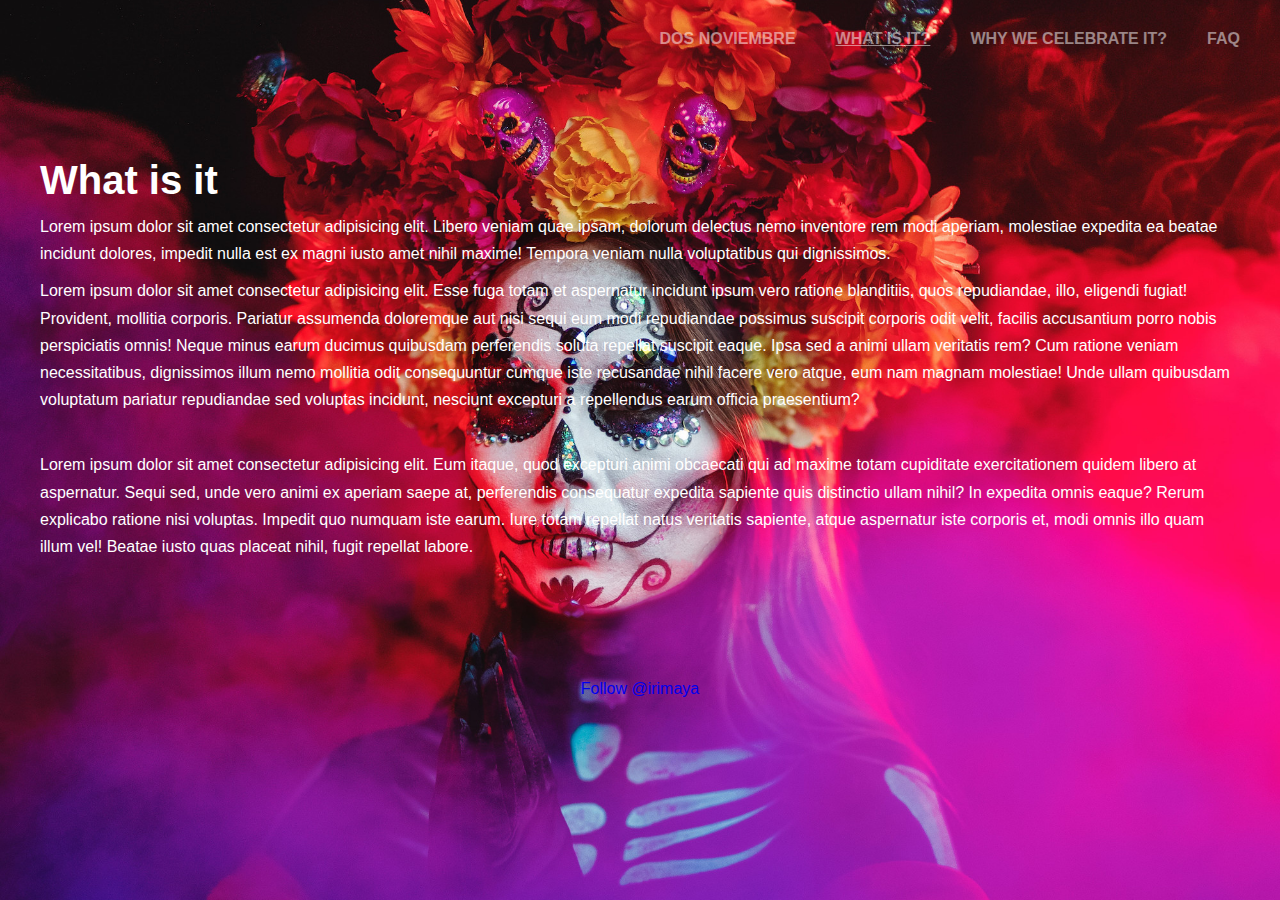
<file: what-is-it.html>
<!DOCTYPE html>
<html lang="en">
<head>
  <meta charset="UTF-8">
  <meta name="viewport" content="width=device-width, initial-scale=1.0">
  <link rel="stylesheet" href="css/style.css">
  <link rel="stylesheet" media="screen and (max-width:768px)" href="css/mobile.css">
  <title>Dos Noviembre | What is it</title>
</head>
<body>

  <section id="mainheader">
    <nav id="navbar">
      <div class="container">
        <ul>
          <li><a href="index.html">Dos Noviembre</a></li>
          <li><a class="current" href="what-is-it.html">What is it?</a></li>
          <li><a href="why-celebrated.html">Why we celebrate it?</a></li>
          <li><a href="#">FAQ</a></li>
        </ul>
      </div>
    </nav>
    <section id="what">
      <div class="container">
        <h1>What is it</h1>
        <p>Lorem ipsum dolor sit amet consectetur adipisicing elit. Libero veniam quae ipsam, dolorum delectus nemo inventore rem modi aperiam, molestiae expedita ea beatae incidunt dolores, impedit nulla est ex magni iusto amet nihil maxime! Tempora veniam nulla voluptatibus qui dignissimos.</p>
        <p>Lorem ipsum dolor sit amet consectetur adipisicing elit. Esse fuga totam et aspernatur incidunt ipsum vero ratione blanditiis, quos repudiandae, illo, eligendi fugiat! Provident, mollitia corporis. Pariatur assumenda doloremque aut nisi sequi eum modi repudiandae possimus suscipit corporis odit velit, facilis accusantium porro nobis perspiciatis omnis! Neque minus earum ducimus quibusdam perferendis soluta repellat suscipit eaque. Ipsa sed a animi ullam veritatis rem? Cum ratione veniam necessitatibus, dignissimos illum nemo mollitia odit consequuntur cumque iste recusandae nihil facere vero atque, eum nam magnam molestiae! Unde ullam quibusdam voluptatum pariatur repudiandae sed voluptas incidunt, nesciunt excepturi a repellendus earum officia praesentium?</p>
        <br>
        <p>Lorem ipsum dolor sit amet consectetur adipisicing elit. Eum itaque, quod excepturi animi obcaecati qui ad maxime totam cupiditate exercitationem quidem libero at aspernatur. Sequi sed, unde vero animi ex aperiam saepe at, perferendis consequatur expedita sapiente quis distinctio ullam nihil? In expedita omnis eaque? Rerum explicabo ratione nisi voluptas. Impedit quo numquam iste earum. Iure totam repellat natus veritatis sapiente, atque aspernatur iste corporis et, modi omnis illo quam illum vel! Beatae iusto quas placeat nihil, fugit repellat labore.</p>
      </div>
    </section>
    <footer id="secondaryfooter">
      <a href="https://twitter.com/irimaya?ref_src=twsrc%5Etfw" class="twitter-follow-button" data-show-count="false">Follow @irimaya</a><script async src="https://platform.twitter.com/widgets.js" charset="utf-8"></script>
    </footer>
  </section>

  

  

</body>
</html>
</file>
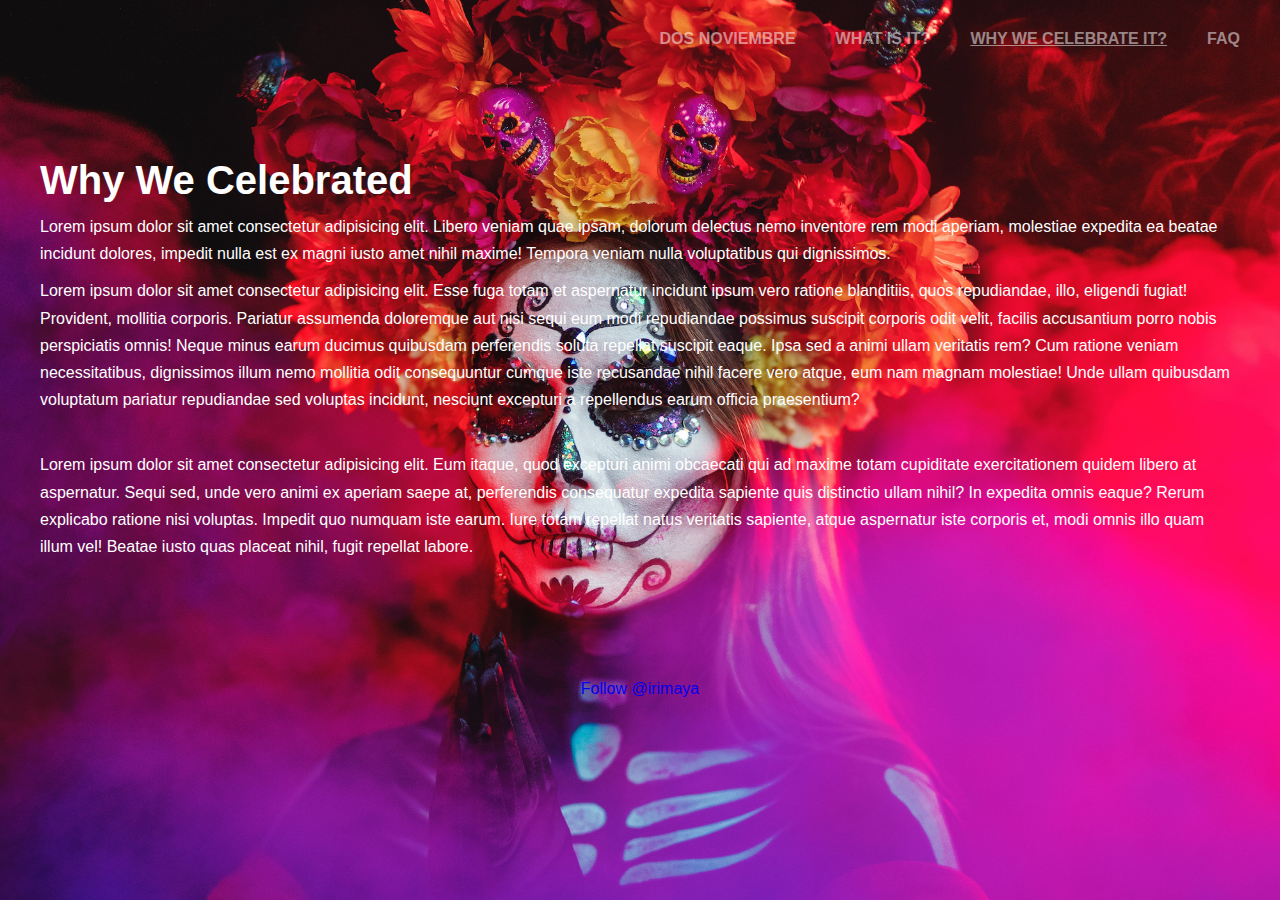
<file: why-celebrated.html>
<!DOCTYPE html>
<html lang="en">
<head>
  <meta charset="UTF-8">
  <meta name="viewport" content="width=device-width, initial-scale=1.0">
  <link rel="stylesheet" href="css/style.css">
  <link rel="stylesheet" media="screen and (max-width:768px)" href="css/mobile.css">
  <title>Dos Noviembre | Why Celebrated</title>
</head>
<body>

  <section id="mainheader">
    <nav id="navbar">
      <div class="container">
        <ul>
          <li><a href="index.html">Dos Noviembre</a></li>
          <li><a href="what-is-it.html">What is it?</a></li>
          <li><a class="current" href="why-celebrated.html">Why we celebrate it?</a></li>
          <li><a href="#">FAQ</a></li>
        </ul>
      </div>
    </nav>
    <section id="why">
      <div class="container">
        <h1>Why We Celebrated</h1>
        <p>Lorem ipsum dolor sit amet consectetur adipisicing elit. Libero veniam quae ipsam, dolorum delectus nemo inventore rem modi aperiam, molestiae expedita ea beatae incidunt dolores, impedit nulla est ex magni iusto amet nihil maxime! Tempora veniam nulla voluptatibus qui dignissimos.</p>
        <p>Lorem ipsum dolor sit amet consectetur adipisicing elit. Esse fuga totam et aspernatur incidunt ipsum vero ratione blanditiis, quos repudiandae, illo, eligendi fugiat! Provident, mollitia corporis. Pariatur assumenda doloremque aut nisi sequi eum modi repudiandae possimus suscipit corporis odit velit, facilis accusantium porro nobis perspiciatis omnis! Neque minus earum ducimus quibusdam perferendis soluta repellat suscipit eaque. Ipsa sed a animi ullam veritatis rem? Cum ratione veniam necessitatibus, dignissimos illum nemo mollitia odit consequuntur cumque iste recusandae nihil facere vero atque, eum nam magnam molestiae! Unde ullam quibusdam voluptatum pariatur repudiandae sed voluptas incidunt, nesciunt excepturi a repellendus earum officia praesentium?</p>
        <br>
        <p>Lorem ipsum dolor sit amet consectetur adipisicing elit. Eum itaque, quod excepturi animi obcaecati qui ad maxime totam cupiditate exercitationem quidem libero at aspernatur. Sequi sed, unde vero animi ex aperiam saepe at, perferendis consequatur expedita sapiente quis distinctio ullam nihil? In expedita omnis eaque? Rerum explicabo ratione nisi voluptas. Impedit quo numquam iste earum. Iure totam repellat natus veritatis sapiente, atque aspernatur iste corporis et, modi omnis illo quam illum vel! Beatae iusto quas placeat nihil, fugit repellat labore.</p>
      </div>
    </section>
    <footer id="secondaryfooter">
      <a href="https://twitter.com/irimaya?ref_src=twsrc%5Etfw" class="twitter-follow-button" data-show-count="false">Follow @irimaya</a><script async src="https://platform.twitter.com/widgets.js" charset="utf-8"></script>
    </footer>
  </section>

  

  

</body>
</html>
</file>
<file: css/style.css>
@import url('https://fonts.googleapis.com/css2?family=Montserrat:wght@100;200;300;400;500;600;700;800;900&display=swap');

@import url('https://fonts.googleapis.com/css2?family=Roboto+Condensed:wght@300;400;700&display=swap');

/* Reset */
* {
  margin: 0;
  padding: 0;
  box-sizing: border-box;
}

/* Main Styling */
html,
body {
  font-family: 'Roboto', sans-serif;
  background: #000;
}

h1 { font-size: 2.5rem; }
h2 { font-size: 2rem; }
h3 { font-size: 1.75rem; }
h4 { font-size: 1.5rem; }
h5 { font-size: 1.25rem; }
h6 { font-size: 1rem; }

p {
  font-size: 1rem;
  margin: 10px 0;
  line-height: 1.7em;
}

a { text-decoration: none; }

/* Utility Classes */
.container {
  margin: auto;
  max-width: 1300px;
  overflow: auto;
  padding: 0 20px;
}

.small { font-size: 0.8rem; }

.txt-gray {
  color: rgba(255, 255, 255, 0.5);
}

.btn {
  display: inline-block;
  font-size: 15px;
  padding: 12px 23px;
  cursor: pointer;
  font-weight: bold;
  letter-spacing: 1px;
  border-radius: 4px;
}

.btn-dark {
  background: rgba(025, 025, 025, 0);
  color: rgba(255, 255, 255, 0);
}

.btn-dark:hover {
  background:rgba(255, 255, 255, 0);
  border: solid rgba(255, 255, 255, 0.5) 1px;
  color: rgba(255, 255, 255, 0.5);
}

/* Mainheader */
#mainheader {
  background: url('../img/background.jpg');
  background-repeat: no-repeat;
  background-size: cover;
  background-position: center;
  height: 100vh;
}

/* Navbar */
#navbar {
  /* background: #000; */
  color: #fff;
  overflow: auto;
  padding-top: 10px;
  padding-bottom: 10px;
}

#navbar a {
  color: rgba(255, 255, 255, 0.5);
}

#navbar ul {
  list-style: none;
  float: right;
  text-transform: uppercase;
  font-weight: 700;
}

#navbar ul li {
  float: left;
}

#navbar ul li a {
  display: block;
  padding: 20px;
  text-align: center;
}

#navbar ul li a.current {
  text-decoration: underline;
}

#navbar ul li a:hover {
  color: #fff;
}

/* Showcase */
#showcase {
  padding: 70px;
  height: 75vh;
}

/* What is it */
#what,
#why {
  text-align: left;
  padding: 80px 20px;
  color: #fff;
}

/* Footer */
#mainfooter {
  /* background: #000;   */
  text-align: right;
  color: rgba(255, 255, 255, 0.3);
  padding: 40px 0;
}

/* Secondary Footer */
#secondaryfooter {
  text-align: center;
  padding: 30px;
}
</file>
<file: css/mobile.css>
/* Mainheader */
#mainheader {
  height: 100%;
}

/* Navbar */
#navbar {
  padding-left: 70px;
}

#navbar ul {
  float: none;
}

/* What is it */
#what,
#why {
  text-align: center;
  padding: 20px;
}
</file>
